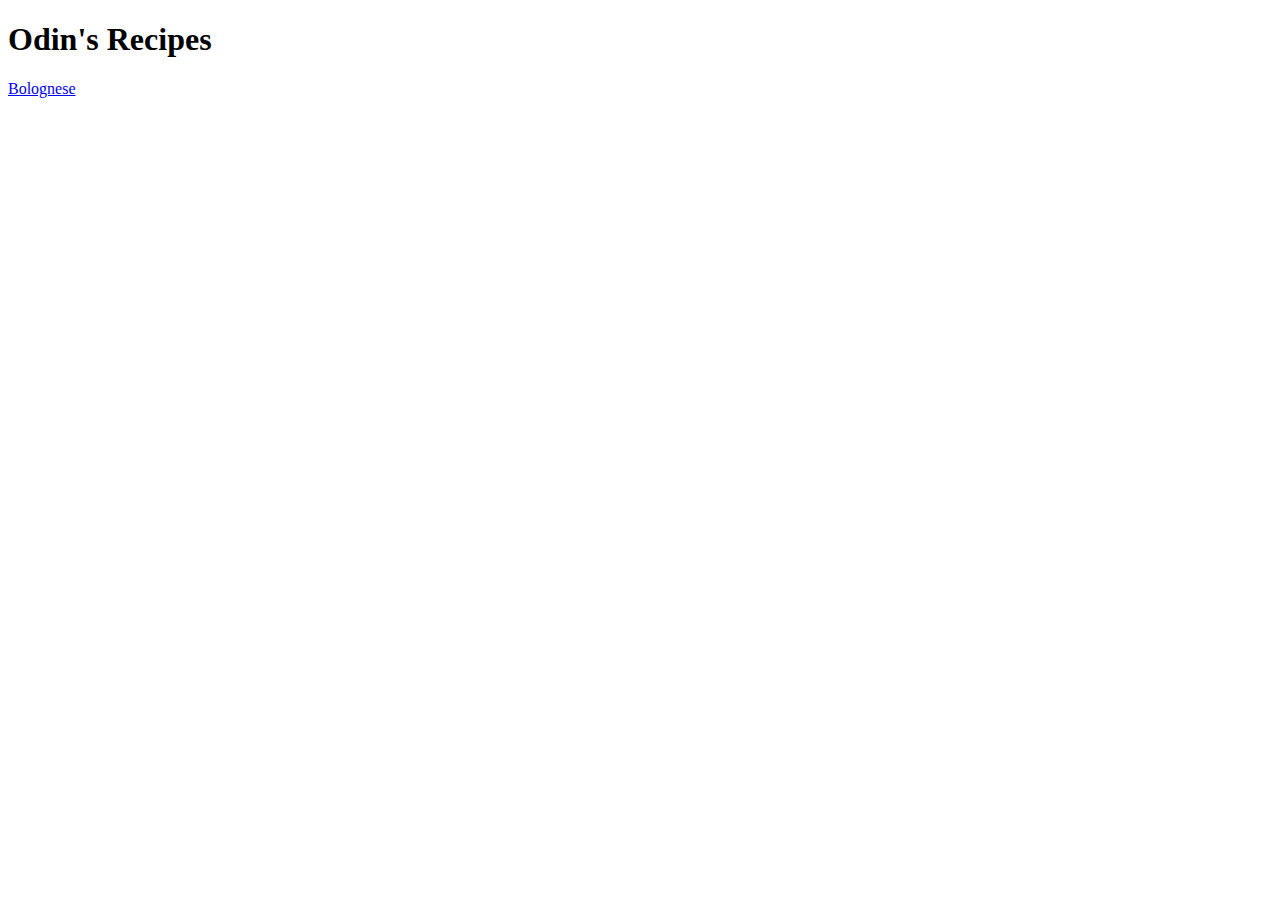
<file: index.html>
<!DOCTYPE html>
<html lang="en">
<head>
    <meta charset="UTF-8">
    <meta name="viewport" content="width=device-width, initial-scale=1.0">
    <title>Document</title>
</head>
<body>
    <h1>Odin's Recipes</h1>
    <a href="./Recipes/bolognese.html" target="_blank" rel="noopener noreferrer">Bolognese</a>
</body>
</html>
</file>
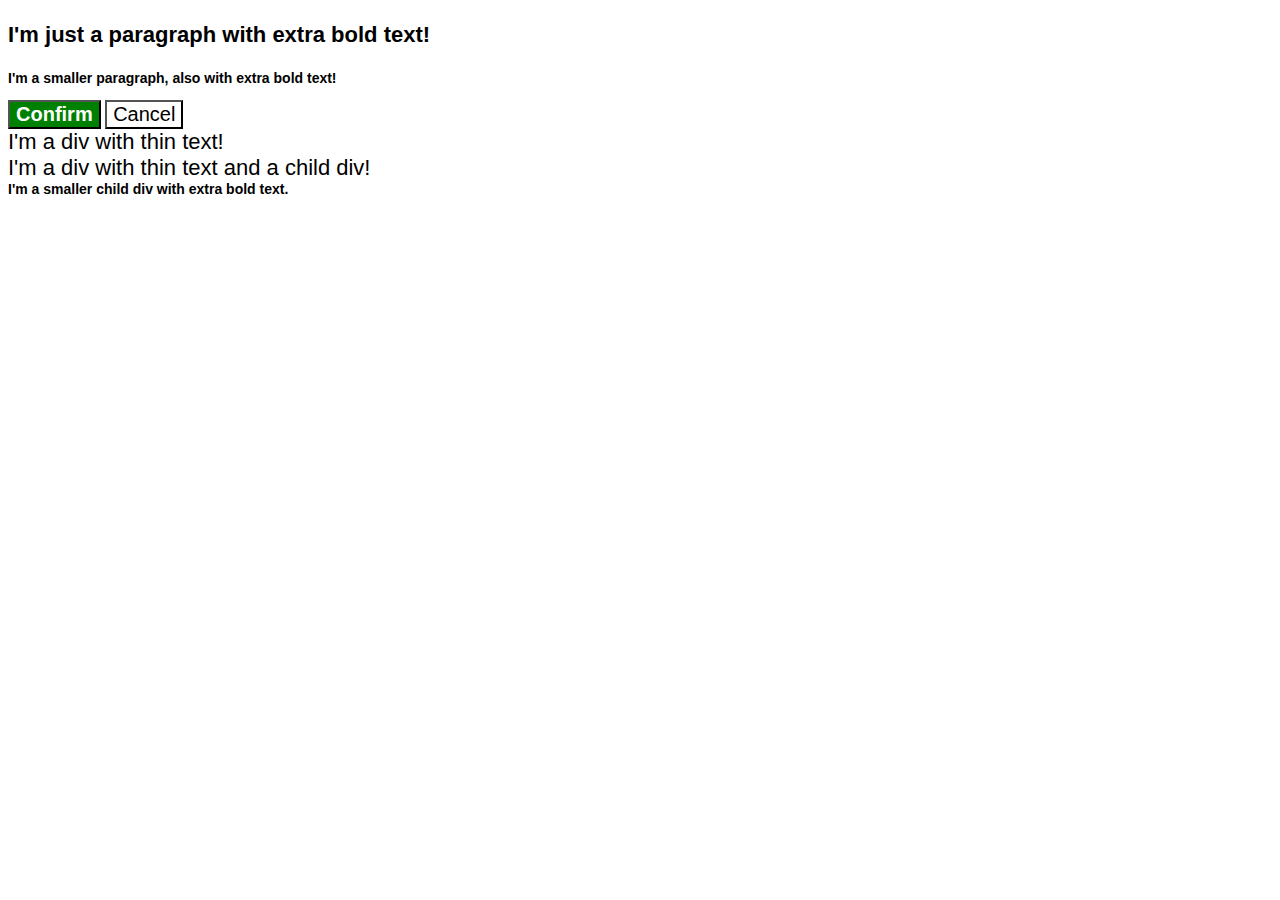
<file: cascade_fix/index.html>
<!DOCTYPE html>
<html lang="en">
  <head>
    <meta charset="UTF-8">
    <meta http-equiv="X-UA-Compatible" content="IE=edge">
    <meta name="viewport" content="width=device-width, initial-scale=1.0">
    <title>Fix the Cascade</title>
    <link rel="stylesheet" href="style.css">
  </head>
  <body>
    <p class="para">I'm just a paragraph with extra bold text!</p>
    <p class="para small-para">I'm a smaller paragraph, also with extra bold text!</p>

    <button id="confirm-button" class="button confirm">Confirm</button>
    <button id="cancel-button" class="button cancel">Cancel</button>

    <div class="text">I'm a div with thin text!</div>
    <div class="text">I'm a div with thin text and a child div!
      <div class="text child">I'm a smaller child div with extra bold text.</div>
    </div>
  </body>
</html>
</file>
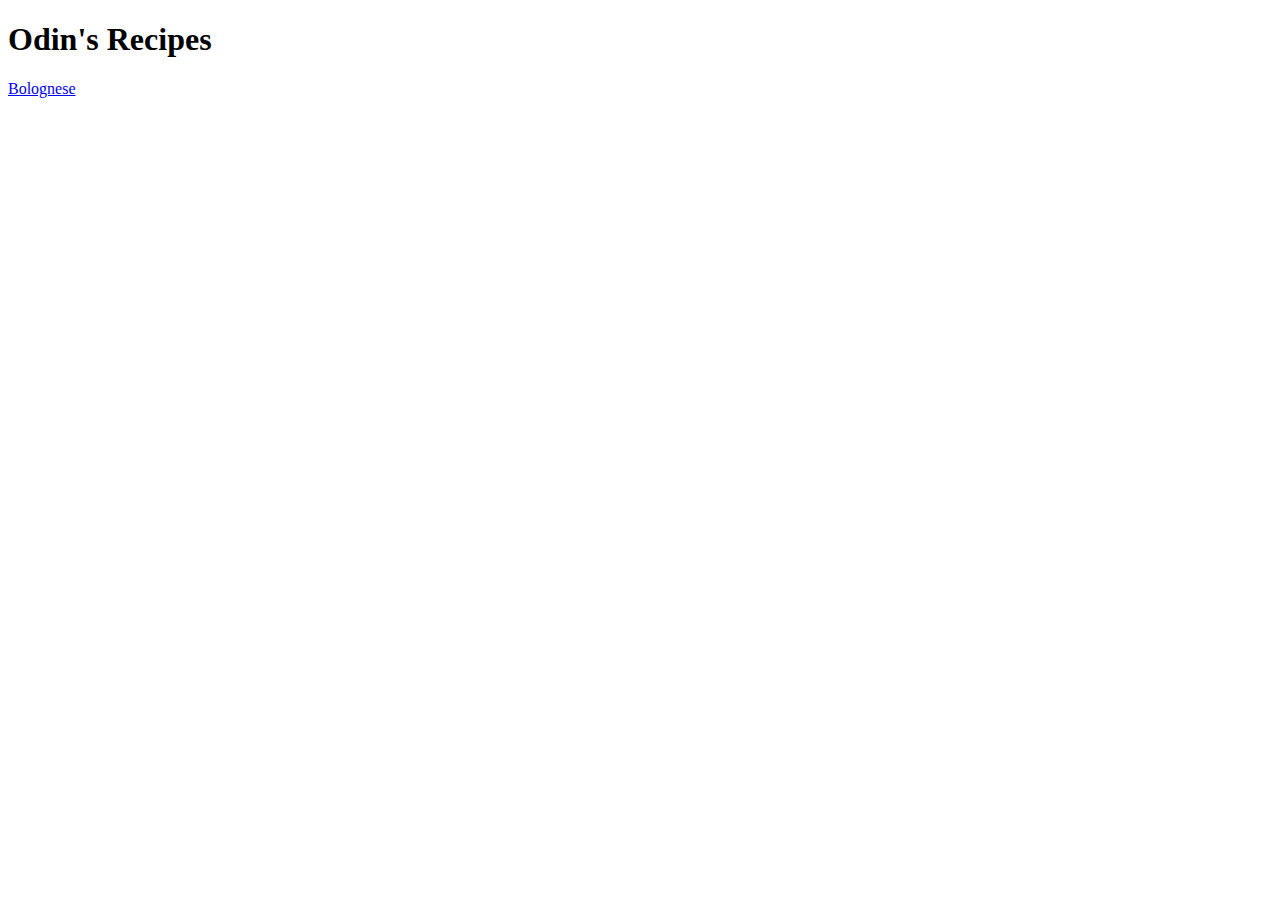
<file: Recipes/index.html>
<!DOCTYPE html>
<html lang="en">
<head>
    <meta charset="UTF-8">
    <meta name="viewport" content="width=device-width, initial-scale=1.0">
    <title>Document</title>
</head>
<body>
    <h1>Odin's Recipes</h1>
    <a href="./bolognese.html" target="_blank" rel="noopener noreferrer">Bolognese</a>
</body>
</html>
</file>
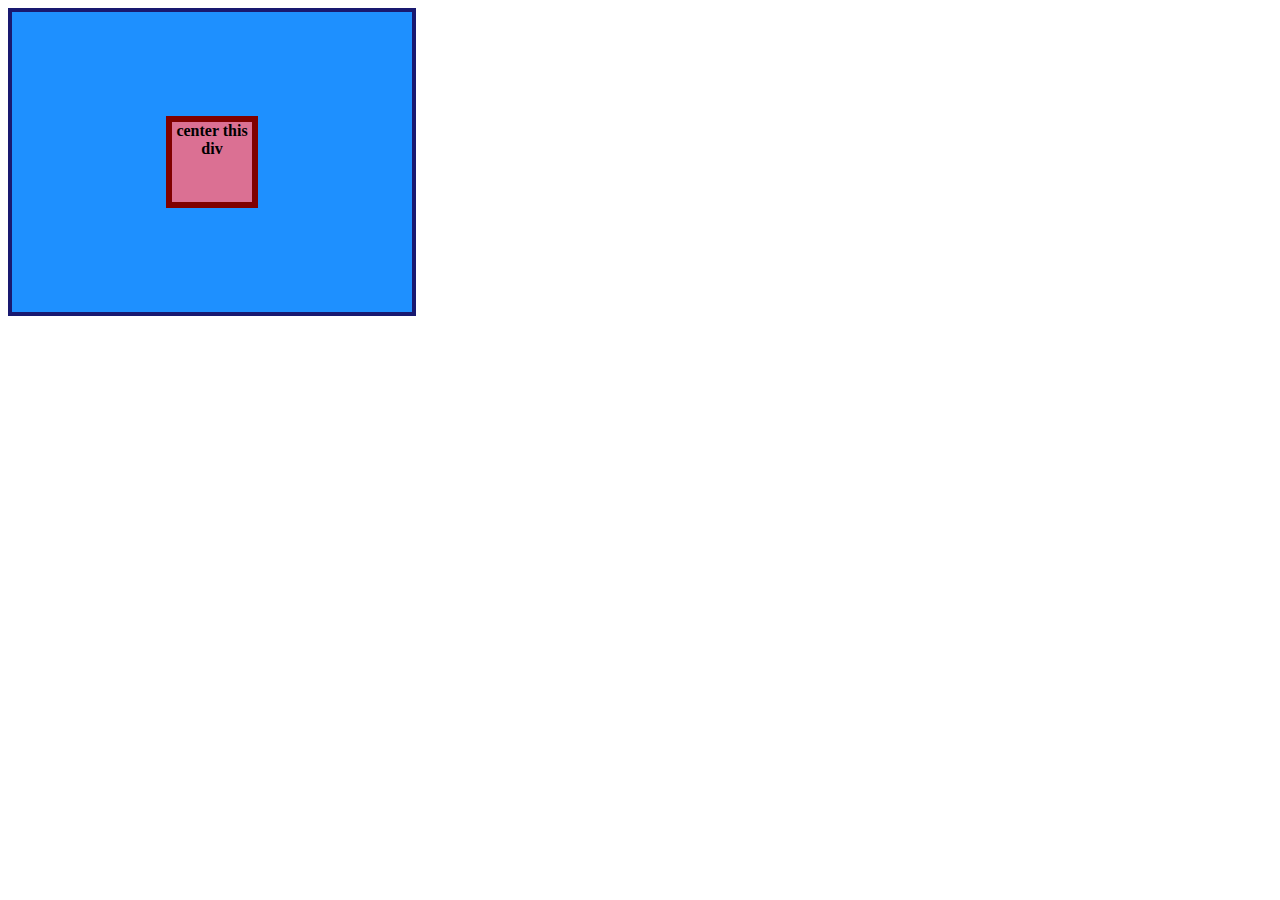
<file: flexbox/ex_1/index.html>
<!DOCTYPE html>
<html lang="en">
  <head>
    <meta charset="UTF-8">
    <meta http-equiv="X-UA-Compatible" content="IE=edge">
    <meta name="viewport" content="width=device-width, initial-scale=1.0">
    <title>CENTER THIS DIV</title>
    <link rel="stylesheet" href="style.css">
  </head>
  <body>
    <div class="container">
      <div class="box">center this div</div>
    </div>
  </body>
</html>
</file>
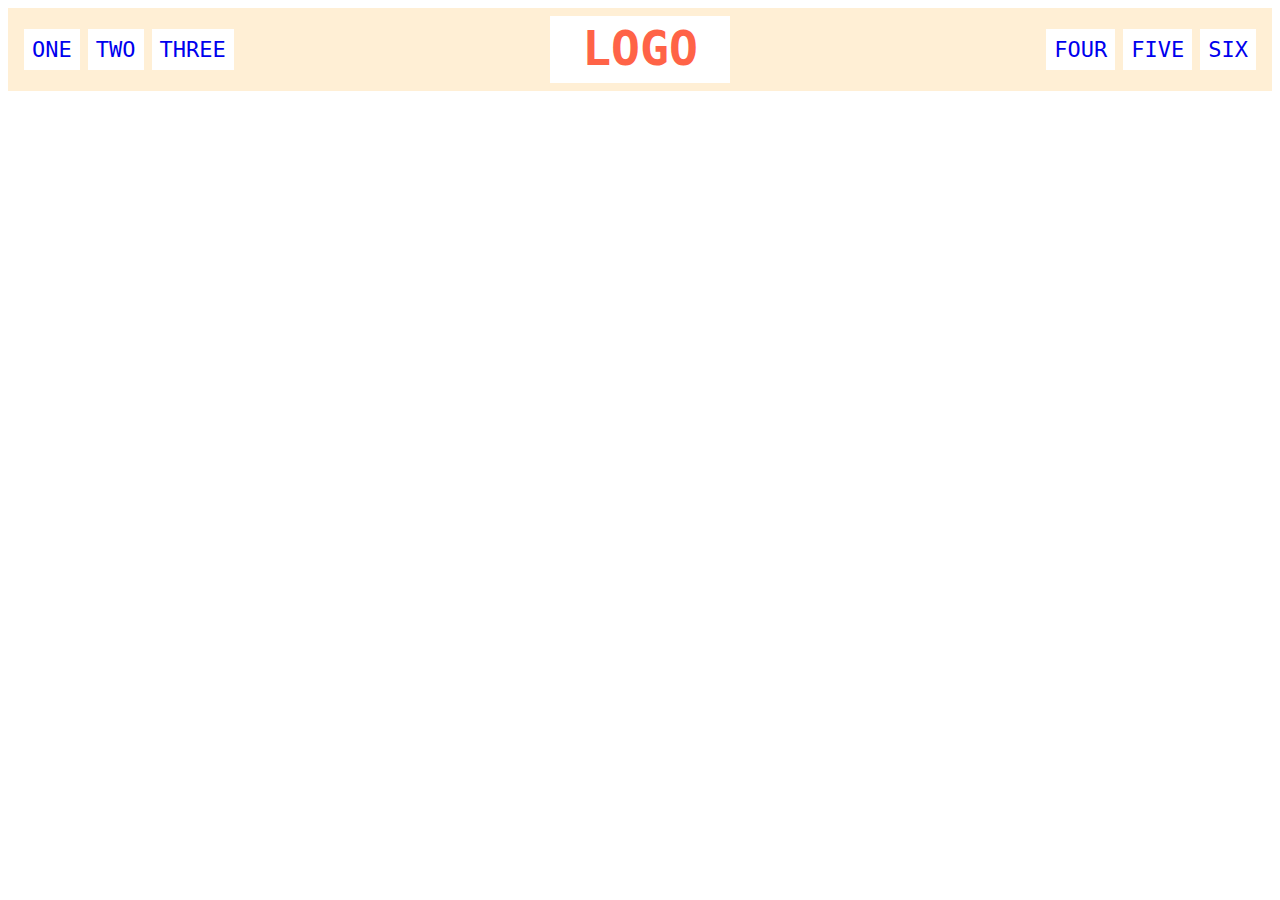
<file: flexbox/ex_2/index.html>
<!DOCTYPE html>
<html lang="en">
  <head>
    <meta charset="UTF-8">
    <meta http-equiv="X-UA-Compatible" content="IE=edge">
    <meta name="viewport" content="width=device-width, initial-scale=1.0">
    <title>Flex Header</title>
    <link rel="stylesheet" href="style.css">
  </head>
  <body>
    <div class="header">
      <div class="left-links">
        <ul>
          <li><a href="#">ONE</a></li>
          <li><a href="#">TWO</a></li>
          <li><a href="#">THREE</a></li>
        </ul>
      </div>
      <div class="logo">LOGO</div>
      <div class="right-links">
        <ul>
          <li><a href="#">FOUR</a></li>
          <li><a href="#">FIVE</a></li>
          <li><a href="#">SIX</a></li>
        </ul>
      </div>
    </div>
  </body>
</html>
</file>
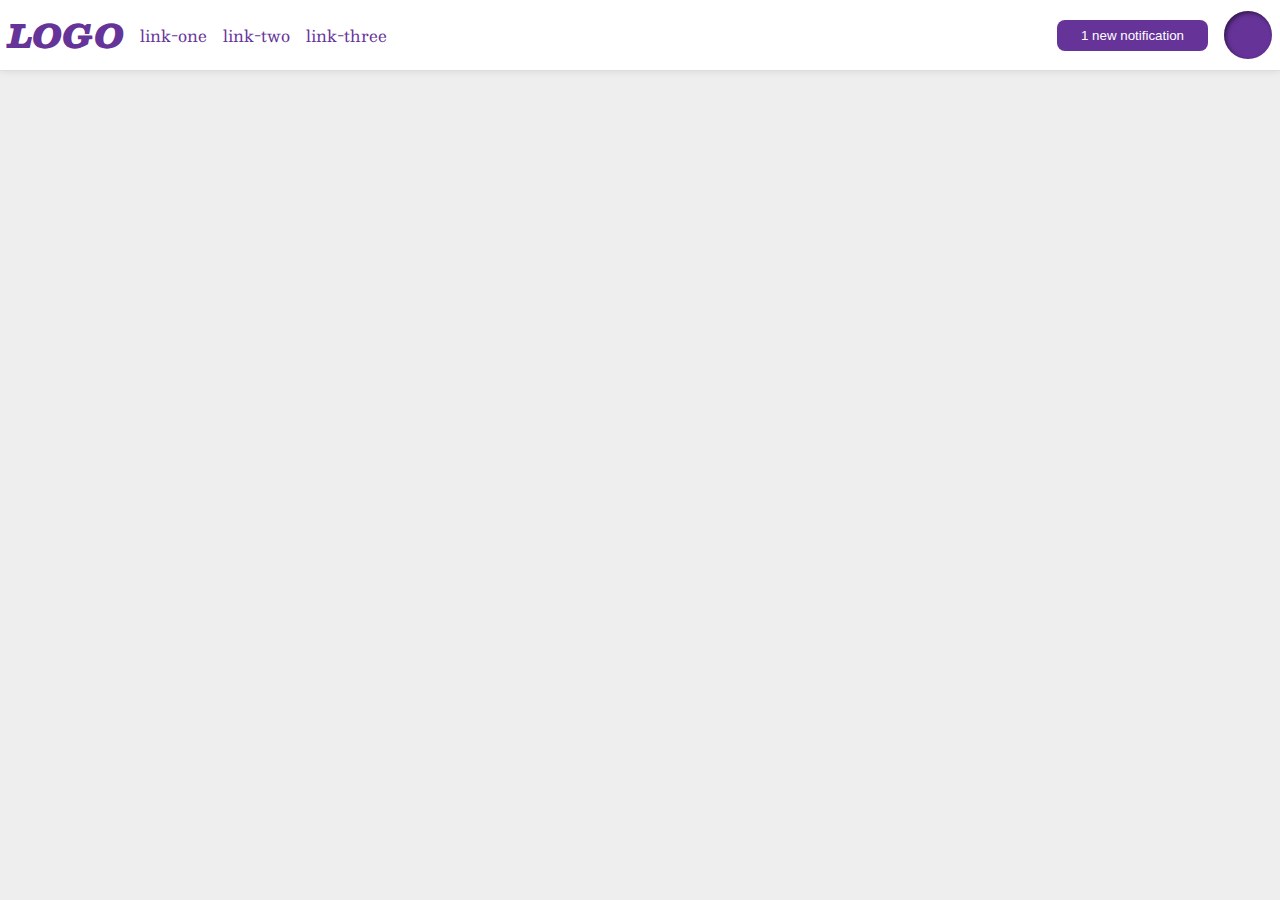
<file: flexbox/ex_3/index.html>
<!DOCTYPE html>
<html lang="en">
  <head>
    <meta charset="UTF-8">
    <meta http-equiv="X-UA-Compatible" content="IE=edge">
    <meta name="viewport" content="width=device-width, initial-scale=1.0">
    <title>Flex Header 2</title>
    <link rel="stylesheet" href="style.css">
  </head>
  <body>
    <div class="header">
      <div class="left">
        <div class="logo">
          LOGO
        </div>
        <ul class="links">
          <li><a href="https://google.com">link-one</a></li>
          <li><a href="https://google.com">link-two</a></li>
          <li><a href="https://google.com">link-three</a></li>
        </ul>
      </div>
      <div class="right">
        <button class="notifications">
          1 new notification
        </button>
        <div class="profile-image"></div>
      </div>
    </div>
  </body>
</html>
</file>
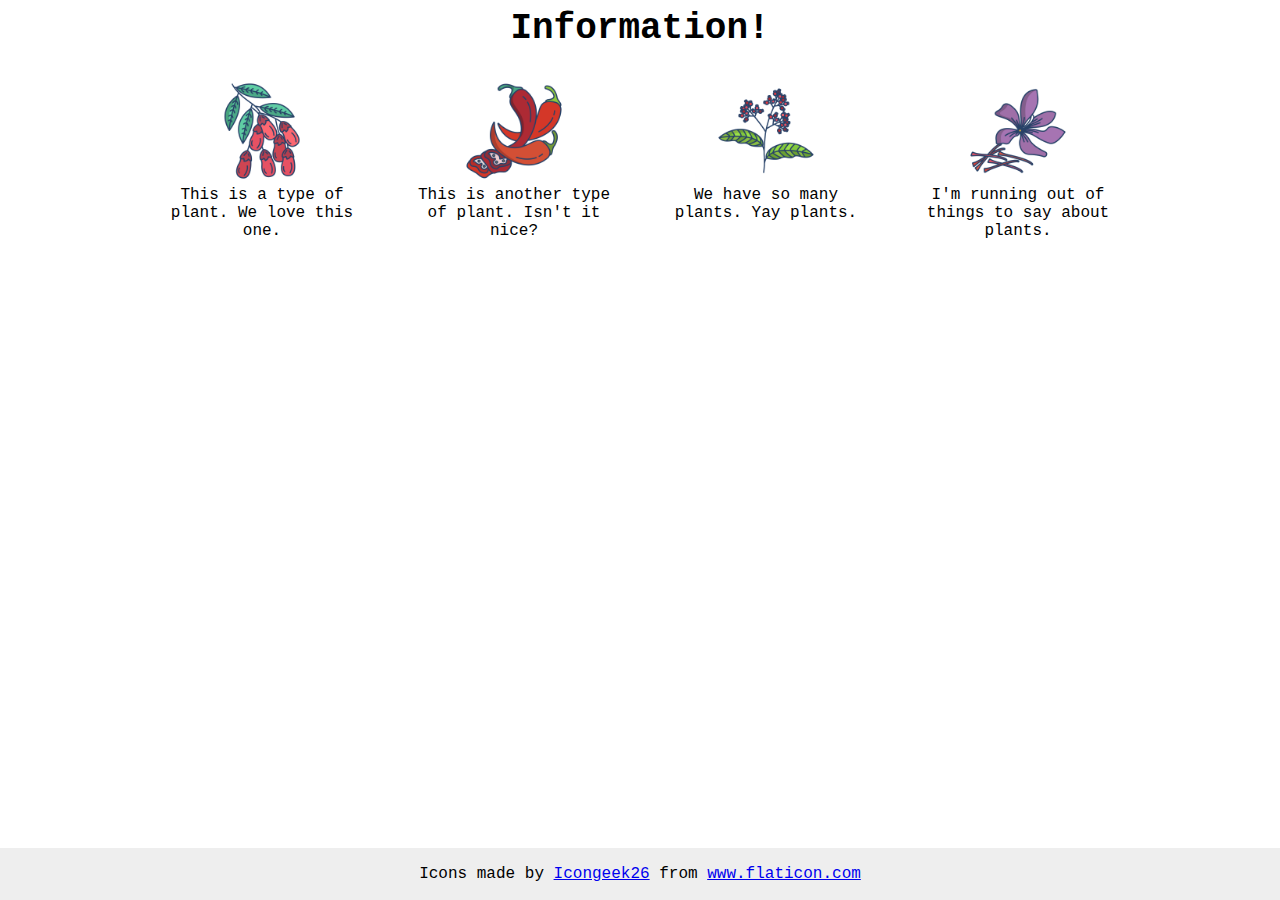
<file: flexbox/ex_4/index.html>
<!DOCTYPE html>
<html lang="en">
  <head>
    <meta charset="UTF-8">
    <meta http-equiv="X-UA-Compatible" content="IE=edge">
    <meta name="viewport" content="width=device-width, initial-scale=1.0">
    <title>Information</title>
    <link rel="stylesheet" href="style.css">
  </head>
  <body>
    <div class="title">Information!</div>
    <div class="content">
        <div class="img-text">
            <img src="./images/barberry.png" alt="barberry">
            <div class="text">This is a type of plant. We love this one.</div>
        </div>       
        <div class="img-text">
            <img src="./images/chilli.png" alt="chili">
            <div class="text">This is another type of plant. Isn't it nice?</div>
        </div>
        <div class="img-text">
            <img src="./images/pepper.png" alt="pepper">
            <div class="text">We have so many plants. Yay plants.</div>
        </div>
        <div class="img-text">
            <img src="./images/saffron.png" alt="saffron">
            <div class="text">I'm running out of things to say about plants.</div>
        </div>
    </div>
    <!-- disregard this section, it's here to give attribution to the creator of these icons -->
    <div class="footer">
      <div>Icons made by <a href="https://www.flaticon.com/authors/icongeek26" title="Icongeek26">Icongeek26</a> from <a href="https://www.flaticon.com/" title="Flaticon">www.flaticon.com</a></div>
    </div>
  </body>
</html>
</file>
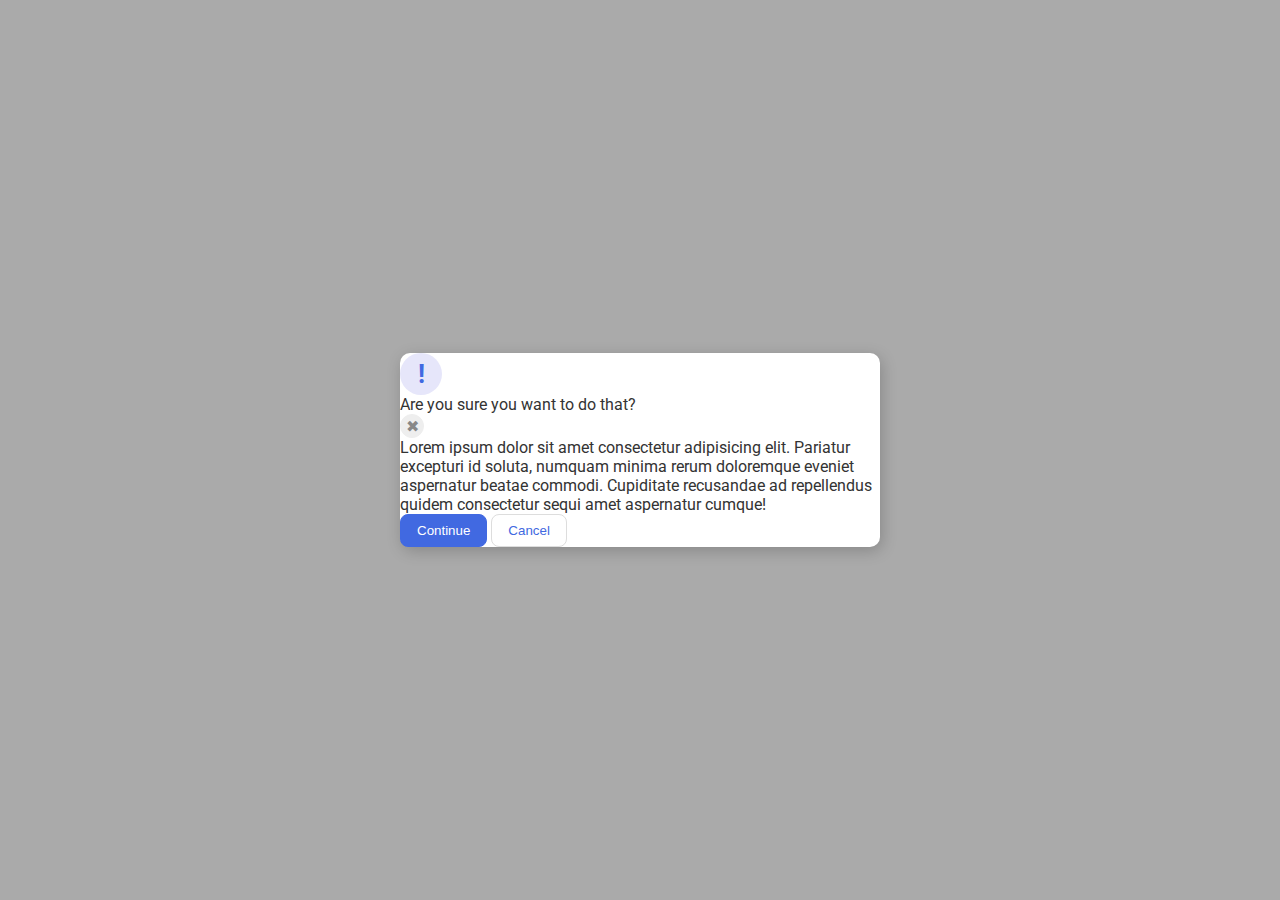
<file: flexbox/ex_5/index.html>
<!DOCTYPE html>
<html lang="en">
  <head>
    <meta charset="UTF-8">
    <meta http-equiv="X-UA-Compatible" content="IE=edge">
    <meta name="viewport" content="width=device-width, initial-scale=1.0">
    <link rel="stylesheet" href="style.css">
    <title>Modal</title>
  </head>
  <body>
    <div class="modal">
      <div class="icon">!</div>
      <div class="header">Are you sure you want to do that?</div>
      <button class="close-button">✖</button>
      <div class="text">Lorem ipsum dolor sit amet consectetur adipisicing elit. Pariatur excepturi id soluta, numquam minima rerum doloremque eveniet aspernatur beatae commodi. Cupiditate recusandae ad repellendus quidem consectetur sequi amet aspernatur cumque!</div>
      <button class="continue">Continue</button>
      <button class="cancel">Cancel</button>
    </div>
  </body>
</html>
</file>
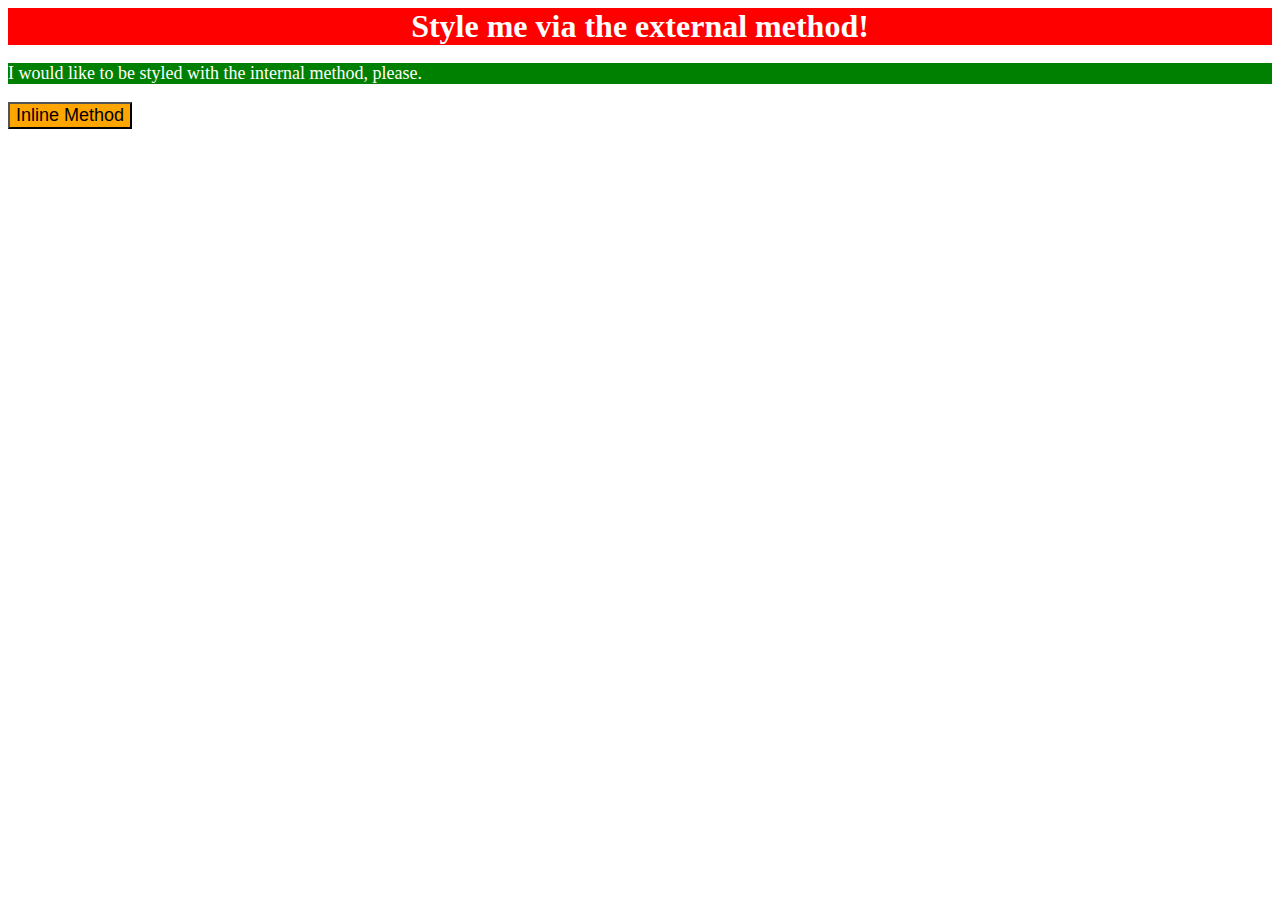
<file: intro_to_css/ex_1/index.html>
<!DOCTYPE html>
<html lang="en">
  <head>
    <meta charset="UTF-8">
    <meta http-equiv="X-UA-Compatible" content="IE=edge">
    <meta name="viewport" content="width=device-width, initial-scale=1.0">
    <link rel="stylesheet" href="styles.css">
    <style>
        p {
            background-color: green;
            color: white;
            font-size: 18px;
        }
    </style>
    <title>Methods for Adding CSS</title>
  </head>
  <body>
    <div>Style me via the external method!</div>
    <p>I would like to be styled with the internal method, please.</p>
    <button style="background-color: orange; font-size: 18px;">Inline Method</button>
  </body>
</html>
</file>
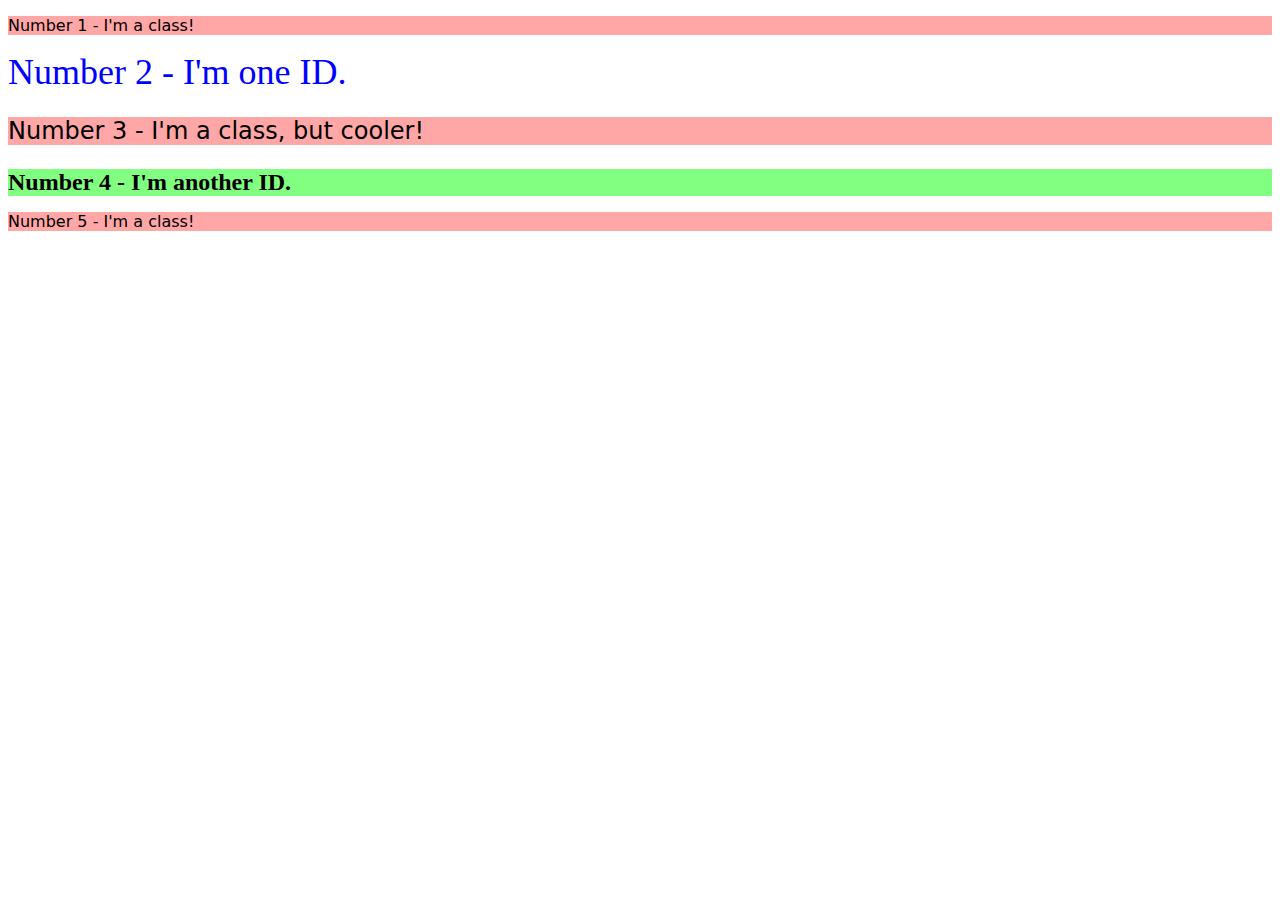
<file: intro_to_css/ex_2/index.html>
<!DOCTYPE html>
<html lang="en">
  <head>
    <meta charset="UTF-8">
    <meta http-equiv="X-UA-Compatible" content="IE=edge">
    <meta name="viewport" content="width=device-width, initial-scale=1.0">
    <title>Class and ID Selectors</title>
    <link rel="stylesheet" href="styles.css">
  </head>
  <body>
    <p class="primary">Number 1 - I'm a class!</p>
    <div id="terciary">Number 2 - I'm one ID.</div>
    <p class="primary secondary">Number 3 - I'm a class, but cooler!</p>
    <div id="quaternary">Number 4 - I'm another ID.</div>
    <p class="primary">Number 5 - I'm a class!</p>
  </body>
</html>
</file>
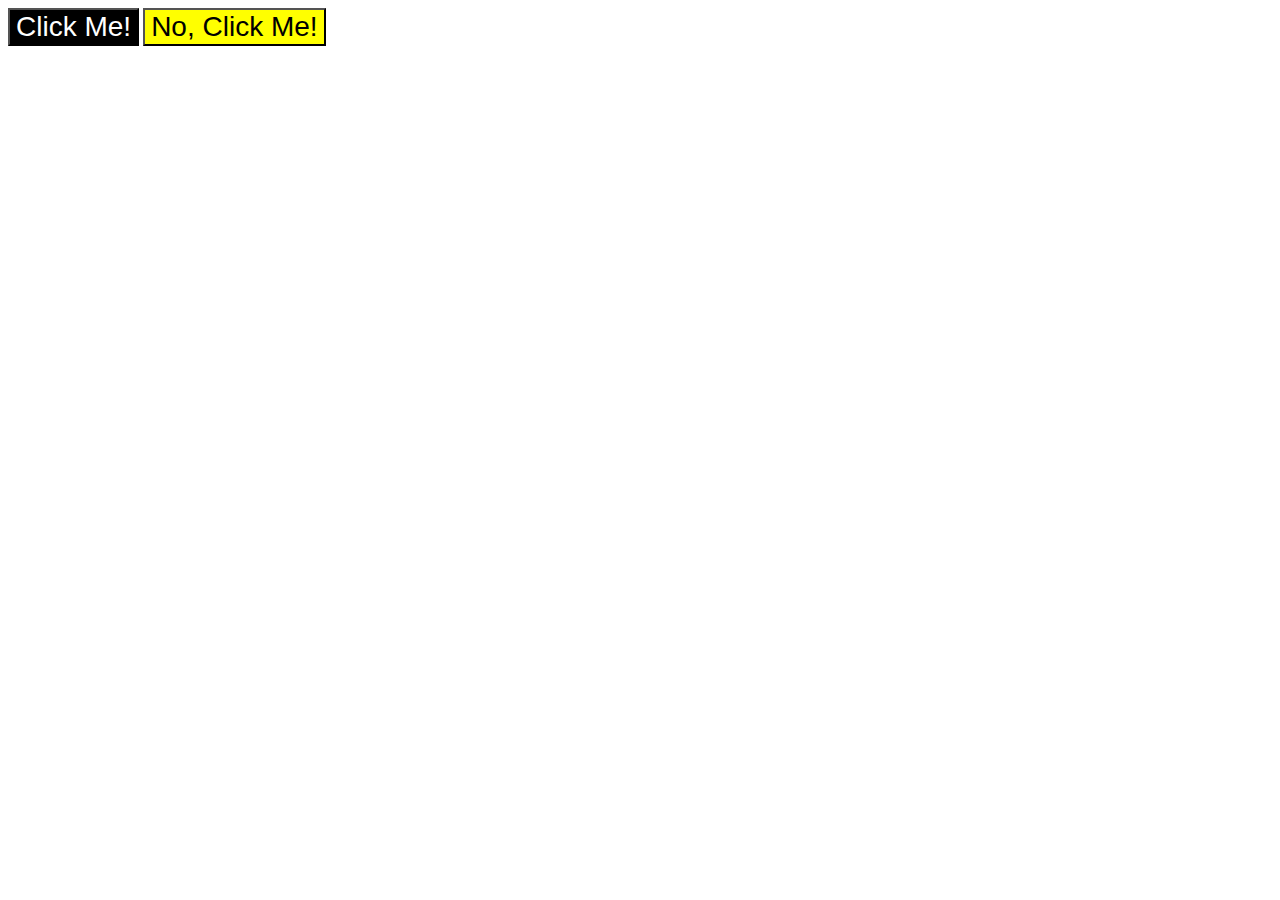
<file: intro_to_css/ex_3/index.html>
<!DOCTYPE html>
<html lang="en">
  <head>
    <meta charset="UTF-8">
    <meta http-equiv="X-UA-Compatible" content="IE=edge">
    <meta name="viewport" content="width=device-width, initial-scale=1.0">
    <title>Grouping Selectors</title>
    <link rel="stylesheet" href="style.css">
  </head>
  <body>
    <button class="button first">Click Me!</button>
    <button class="button second">No, Click Me!</button>
  </body>
</html>
</file>
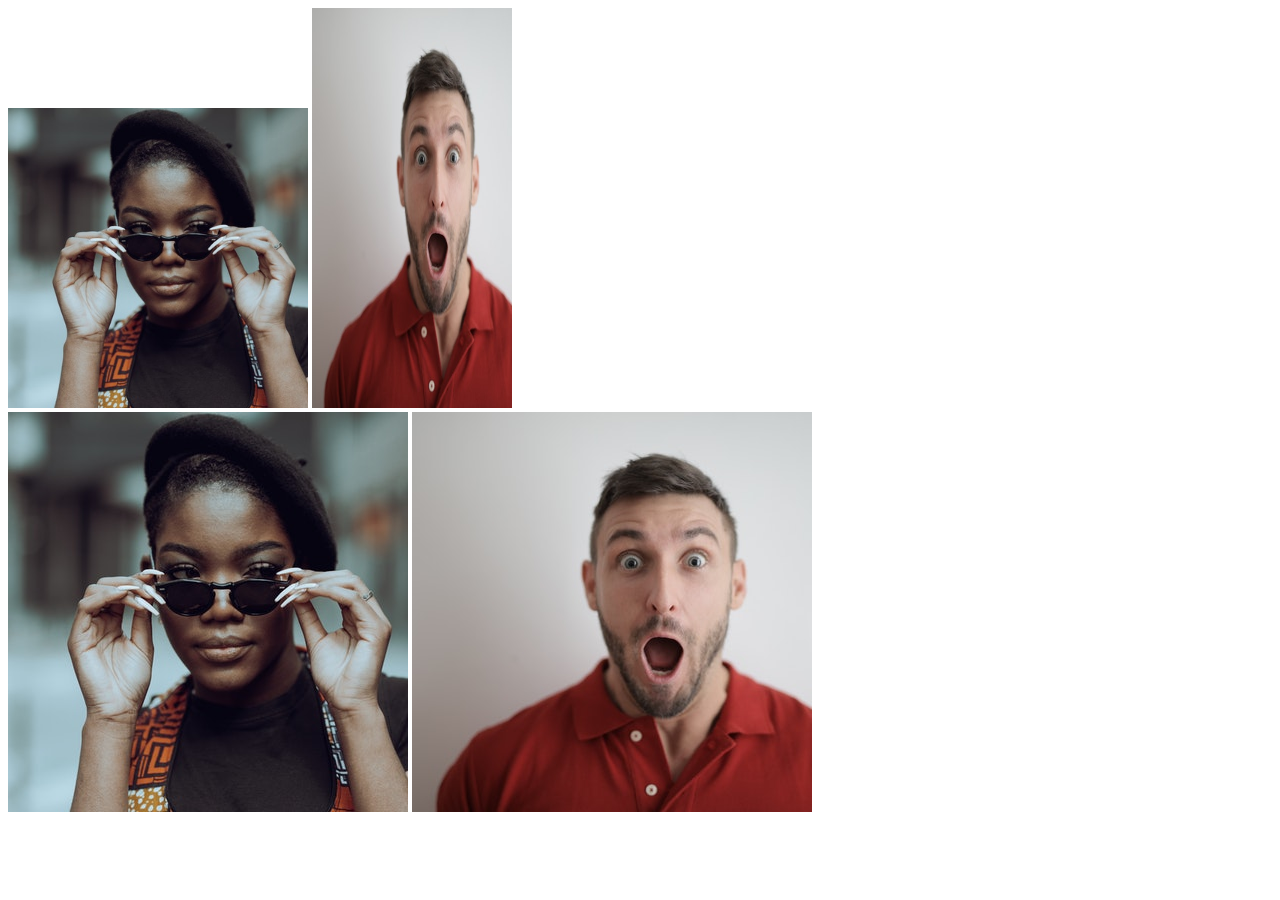
<file: intro_to_css/ex_4/index.html>
<!DOCTYPE html>
<html lang="en">
  <head>
    <meta charset="UTF-8">
    <meta http-equiv="X-UA-Compatible" content="IE=edge">
    <meta name="viewport" content="width=device-width, initial-scale=1.0">
    <title>Chaining Selectors</title>
    <link rel="stylesheet" href="style.css">
  </head>
  <body>
    <!-- Check image source path. Review Foundations lesson - Links and Images -->
    <!-- Use the classes BELOW this line -->
    <div>
      <img class="avatar proportioned" src="./images/woman.jpg" alt="Woman with glasses">
      <img class="avatar distorted" src="./images/man.jpg" alt="Man with surprised expression">
    </div>
    <!-- Use the classes ABOVE this line -->
    <div>
      <img class="original proportioned" src="./images/woman.jpg" alt="Woman with glasses">
      <img class="original distorted" src="./images/man.jpg" alt="Man with surprised expression">
    </div>
  </body>
</html>
</file>
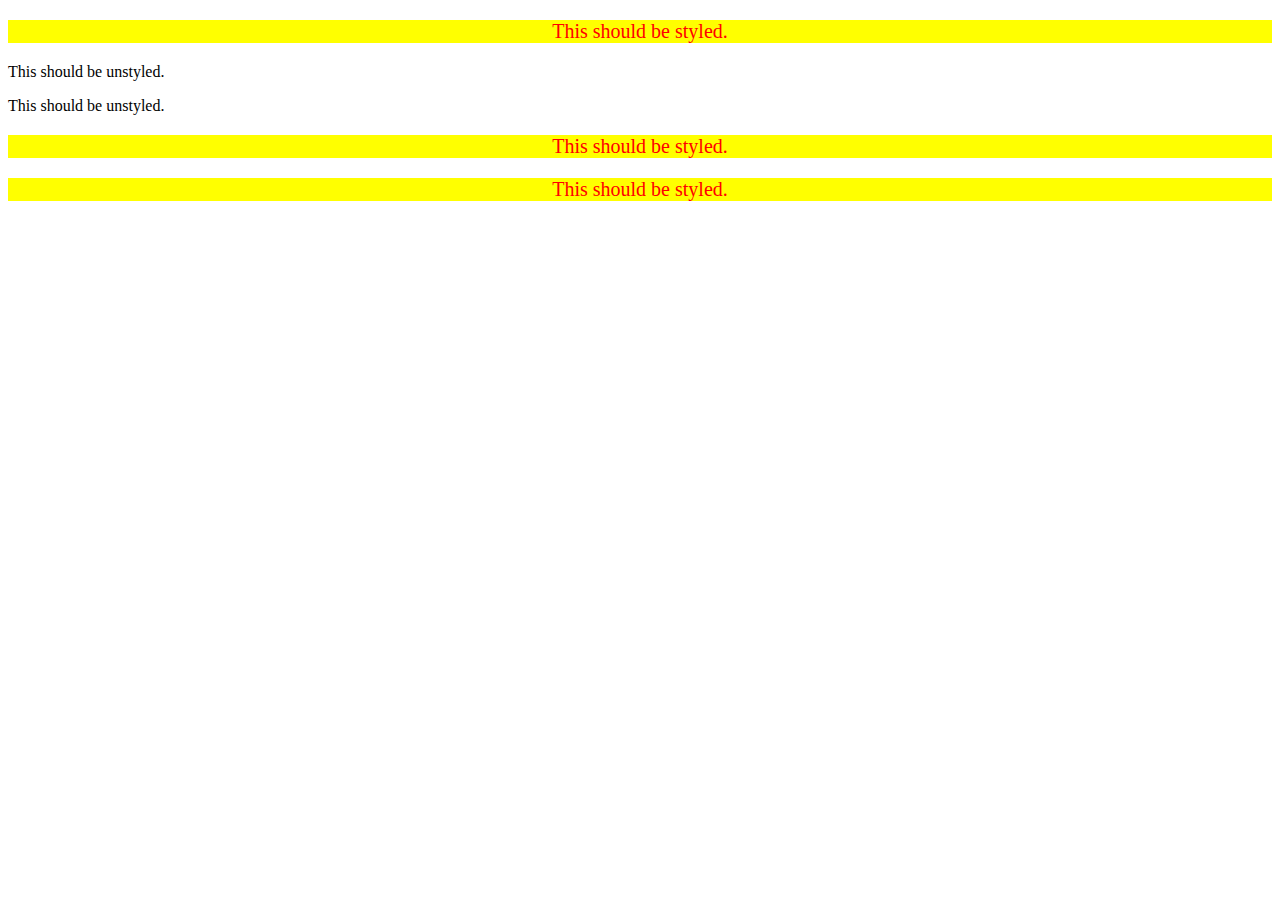
<file: intro_to_css/ex_5/index.html>
<!DOCTYPE html>
<html lang="en">
  <head>
    <meta charset="UTF-8">
    <meta http-equiv="X-UA-Compatible" content="IE=edge">
    <meta name="viewport" content="width=device-width, initial-scale=1.0">
    <title>Descendant Combinator</title>
    <link rel="stylesheet" href="style.css">
  </head>
  <body>
    <div class="container">
      <p class="text">This should be styled.</p>
    </div>
    <p class="text">This should be unstyled.</p>
    <p class="text">This should be unstyled.</p>
    <div class="container">
      <p class="text">This should be styled.</p>
      <p class="text">This should be styled.</p>
    </div>
  </body>
</html>
</file>
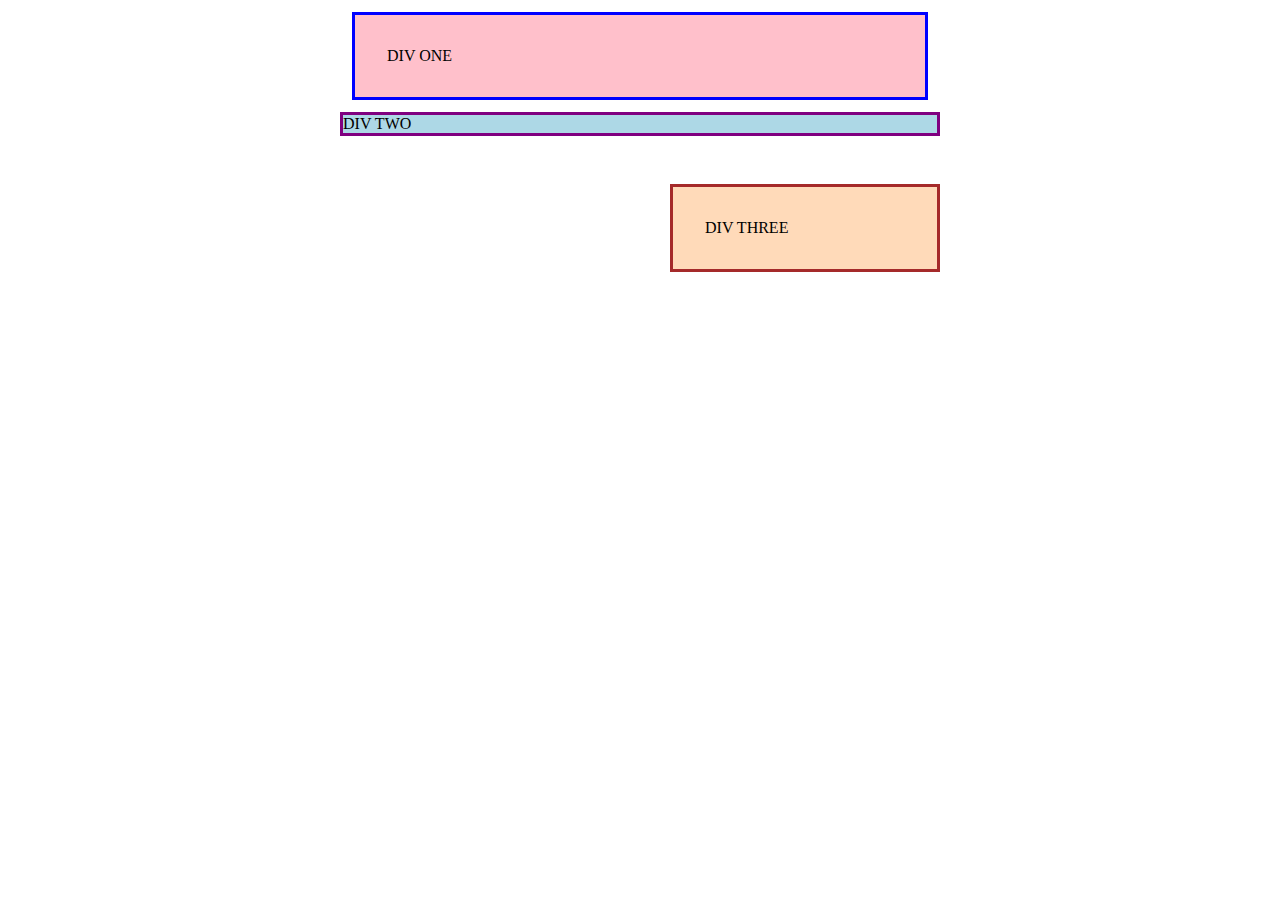
<file: margin_and_paddings/ex_1/index.html>
<!DOCTYPE html>
<html lang="en">
  <head>
    <meta charset="UTF-8">
    <meta http-equiv="X-UA-Compatible" content="IE=edge">
    <meta name="viewport" content="width=device-width, initial-scale=1.0">
    <title>Margin and Padding exercise</title>
    <link rel="stylesheet" href="style.css">
  </head>
  <body>
    <div class="one">
      DIV ONE
    </div>
    <div class="two">
      DIV TWO
    </div>
    <div class="three">
      DIV THREE
    </div>
  </body>
</html>
</file>
<file: cascade_fix/style.css>
body {
  font-family: Arial, Helvetica, sans-serif;
}

.para,
.small-para {
  color: hsl(0, 0%, 0%);
  font-weight: 800;
}

.para.small-para {
  font-size: 14px;
  font-weight: 800;
}

.para {
  font-size: 22px;
}

#confirm-button {
  background: green;
  color: white;
  font-weight: bold;
} 

.button {
  background-color: rgb(255, 255, 255);
  color: rgb(0, 0, 0);
  font-size: 20px;
}

.text {
  color: rgb(0, 0, 0);
  font-size: 22px;
  font-weight: 100;
}

.text.child {
  color: rgb(0, 0, 0);
  font-weight: 800;
  font-size: 14px;
}
</file>
<file: flexbox/ex_1/style.css>
.container {
  background: dodgerblue;
  border: 4px solid midnightblue;
  width: 400px;
  height: 300px;
  display: flex;
  align-items: center;
  justify-content: center;
}

.box {
  background: palevioletred;
  font-weight: bold;
  text-align: center;
  border: 6px solid maroon;
  width: 80px;
  height: 80px;

}
</file>
<file: flexbox/ex_2/style.css>
.header  {
  font-family: monospace;
  background: papayawhip;
  display: flex;
  flex-direction: row;
  justify-content: space-between;
  padding: 8px;
}

.logo {
  font-size: 48px;
  font-weight: 900;
  color: tomato;
  background: white;
  padding: 4px 32px;
  align-items: center;
}

ul {
    list-style-type: none;
    display: flex;
    flex-direction: row;
    gap: 8px;
    padding: 8px;
}

a {
  font-size: 22px;
  background: white;
  padding: 8px;
  text-decoration: none;
}
</file>
<file: flexbox/ex_3/style.css>
/* this is some magical font-importing.  
you'll learn about it later. */
@import url('https://fonts.googleapis.com/css2?family=Besley:ital,wght@0,400;1,900&display=swap');

body {
  margin: 0;
  background: #eee;
  font-family: Besley, serif;
}

.header {
  background: white;
  border-bottom: 1px solid #ddd;
  box-shadow: 0 0 8px rgba(0,0,0,.1);
  display: flex;
  flex-direction: row;
  padding: 8px;
  justify-content:space-between ;
}

.profile-image {
  background: rebeccapurple;
  box-shadow: inset 2px 2px 4px rgba(0,0,0,.5);
  border-radius: 50%;
  width: 48px;
  height: 48px;
}

.logo {
  color: rebeccapurple;
  font-size: 32px;
  font-weight: 900;
  font-style: italic;
}

button {
  border: none;
  border-radius: 8px;
  background: rebeccapurple;
  color: white;
  padding: 8px 24px;
}

a {
  text-decoration: none;
  color: rebeccapurple;
}

ul {
  list-style-type: none;
  display: flex;
  gap: 16px;
  margin: 0;
  padding: 0;
}

.left, .right {
  display: flex;
  align-items: center;
  gap: 16px;
}

/* Essentially, the purpose of this exercise was to align everything to the center of the row, send each div to their own side
and then center them again. */
</file>
<file: flexbox/ex_4/style.css>
body {
  font-family: 'Courier New', Courier, monospace;
  text-align: center;
}

img {
  width: 100px;
  height: 100px;
  flex-direction: column;
}

.content {
  display: flex;
  justify-content:center;
  gap: 52px;
}

.img-text {
    max-width: 200px;
}

.title {
  font-size: 36px;
  font-weight: 900;
  margin-bottom: 32px;
}

/* do not edit this footer */
.footer {
  position: fixed;
  bottom: 0;
  left: 0;
  right: 0;
  height: 52px;
  display: flex;
  align-items: center;
  justify-content: center;
  background: #eee;
}
</file>
<file: flexbox/ex_5/style.css>
@import url('https://fonts.googleapis.com/css2?family=Roboto:wght@400;700&display=swap');

html, body {
  height: 100%;
}

body {
  font-family: Roboto, sans-serif;
  margin: 0;
  background: #aaa;
  color: #333;
  /* I'll give you this one for free lol */
  display: flex;
  align-items: center;
  justify-content: center;
}

.modal {
  background: white;
  width: 480px;
  border-radius: 10px;
  box-shadow: 2px 4px 16px rgba(0,0,0,.2);
}

.icon {
  color: royalblue;
  font-size: 26px;
  font-weight: 700;
  background: lavender;
  width: 42px;
  height: 42px;
  border-radius: 50%;
  display: flex;
  align-items: center;
  justify-content: center;
}

.close-button {
  background: #eee;
  border-radius: 50%;
  color: #888;
  font-weight: 400;
  font-size: 16px;
  height: 24px;
  width: 24px;
  display: flex;
  align-items: center;
  justify-content: center;
  border: 1px solid #eee;
  padding: 0;
}

button {
  cursor: pointer;
  padding: 8px 16px;
  border-radius: 8px;
}

button.continue {
  background: royalblue;
  border: 1px solid royalblue;
  color: white;
}

button.cancel {
  background: white;
  border: 1px solid #ddd;
  color: royalblue;
}
</file>
<file: intro_to_css/ex_1/styles.css>
div {
    background-color: red;
    color: white;
    font-size: 32px;
    text-align: center;
    font-weight: 700;
}
</file>
<file: intro_to_css/ex_2/styles.css>
.primary {
    background-color: #ffa7a7;
    font-family: Verdana, DejaVu sans, sans-serif;

}

#terciary {
    color: #0000ff;
    font-size: 36px;
}

.primary.secondary {
    font-size: 24px;
}

#quaternary {
    background-color: #80ff80;
    font-size: 24px;
    font-weight: 700;
}
</file>
<file: intro_to_css/ex_3/style.css>
.button {
    font-size: 28px;
    font-family: Helvetica, 'Times New Roman', sans-serif;
}

.button.first {
    background-color: #000000;
    color: #ffffff;
}

.button.second {
    background-color: #ffff00;
}
</file>
<file: intro_to_css/ex_4/style.css>
.avatar.proportioned {
    width: 300px;
    height: auto;
}

.avatar.distorted{
    width: 200px;
    height: 400px;
}
</file>
<file: intro_to_css/ex_5/style.css>
.container .text{
    background-color: #ffff00;
    color: #ff0000;
    font-size: 20px;
    text-align: center;
}
</file>
<file: margin_and_paddings/ex_1/style.css>
body {
  max-width: 600px;
  margin: 0 auto;
}

.one {
  background: pink;
  border: 3px solid blue;
  /* CHANGE ME */
  padding: 32px;
  margin: 12px;
}

.two {
  background: lightblue;
  border: 3px solid purple;
  /* CHANGE ME */
  margin-bottom: 48px;
}

.three {
  background: peachpuff;
  border: 3px solid brown;
  width: 200px;
  /* CHANGE ME */
  padding: 32px;
  margin-left: 330px;
}
</file>
